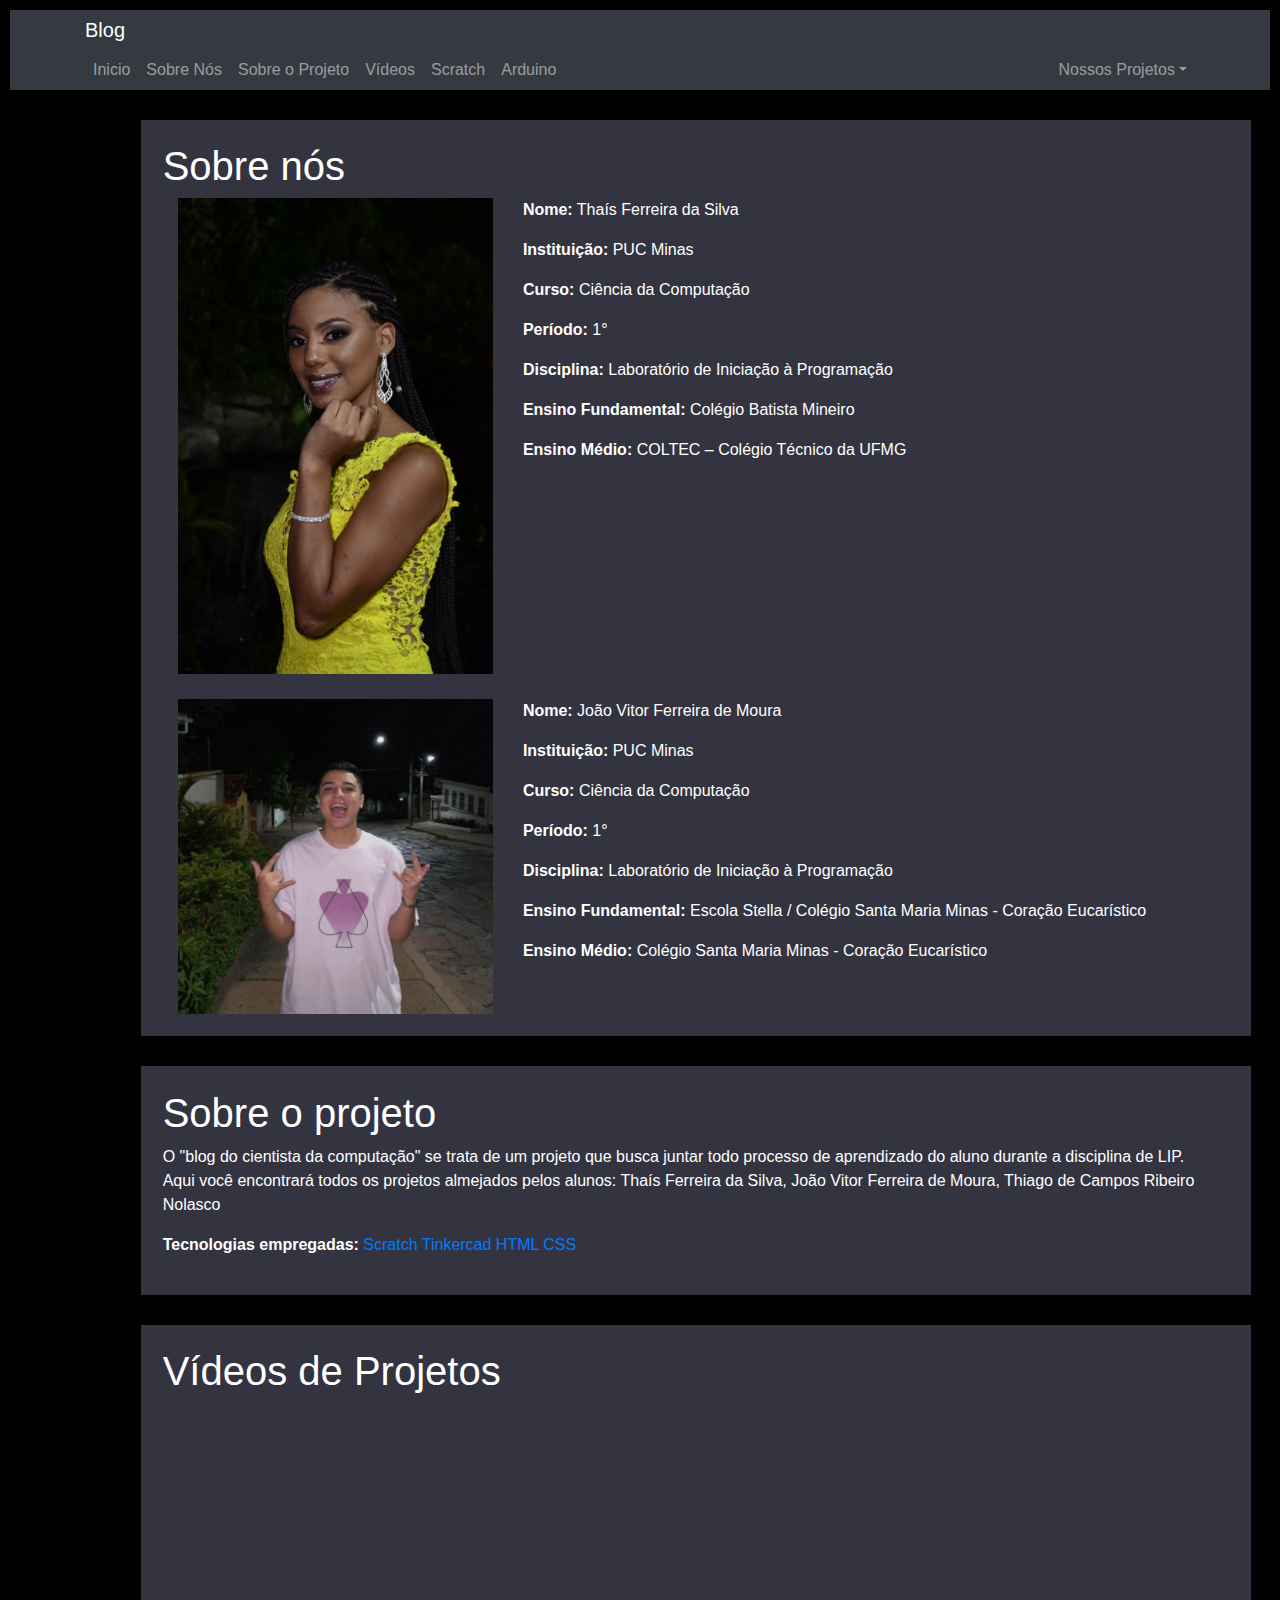
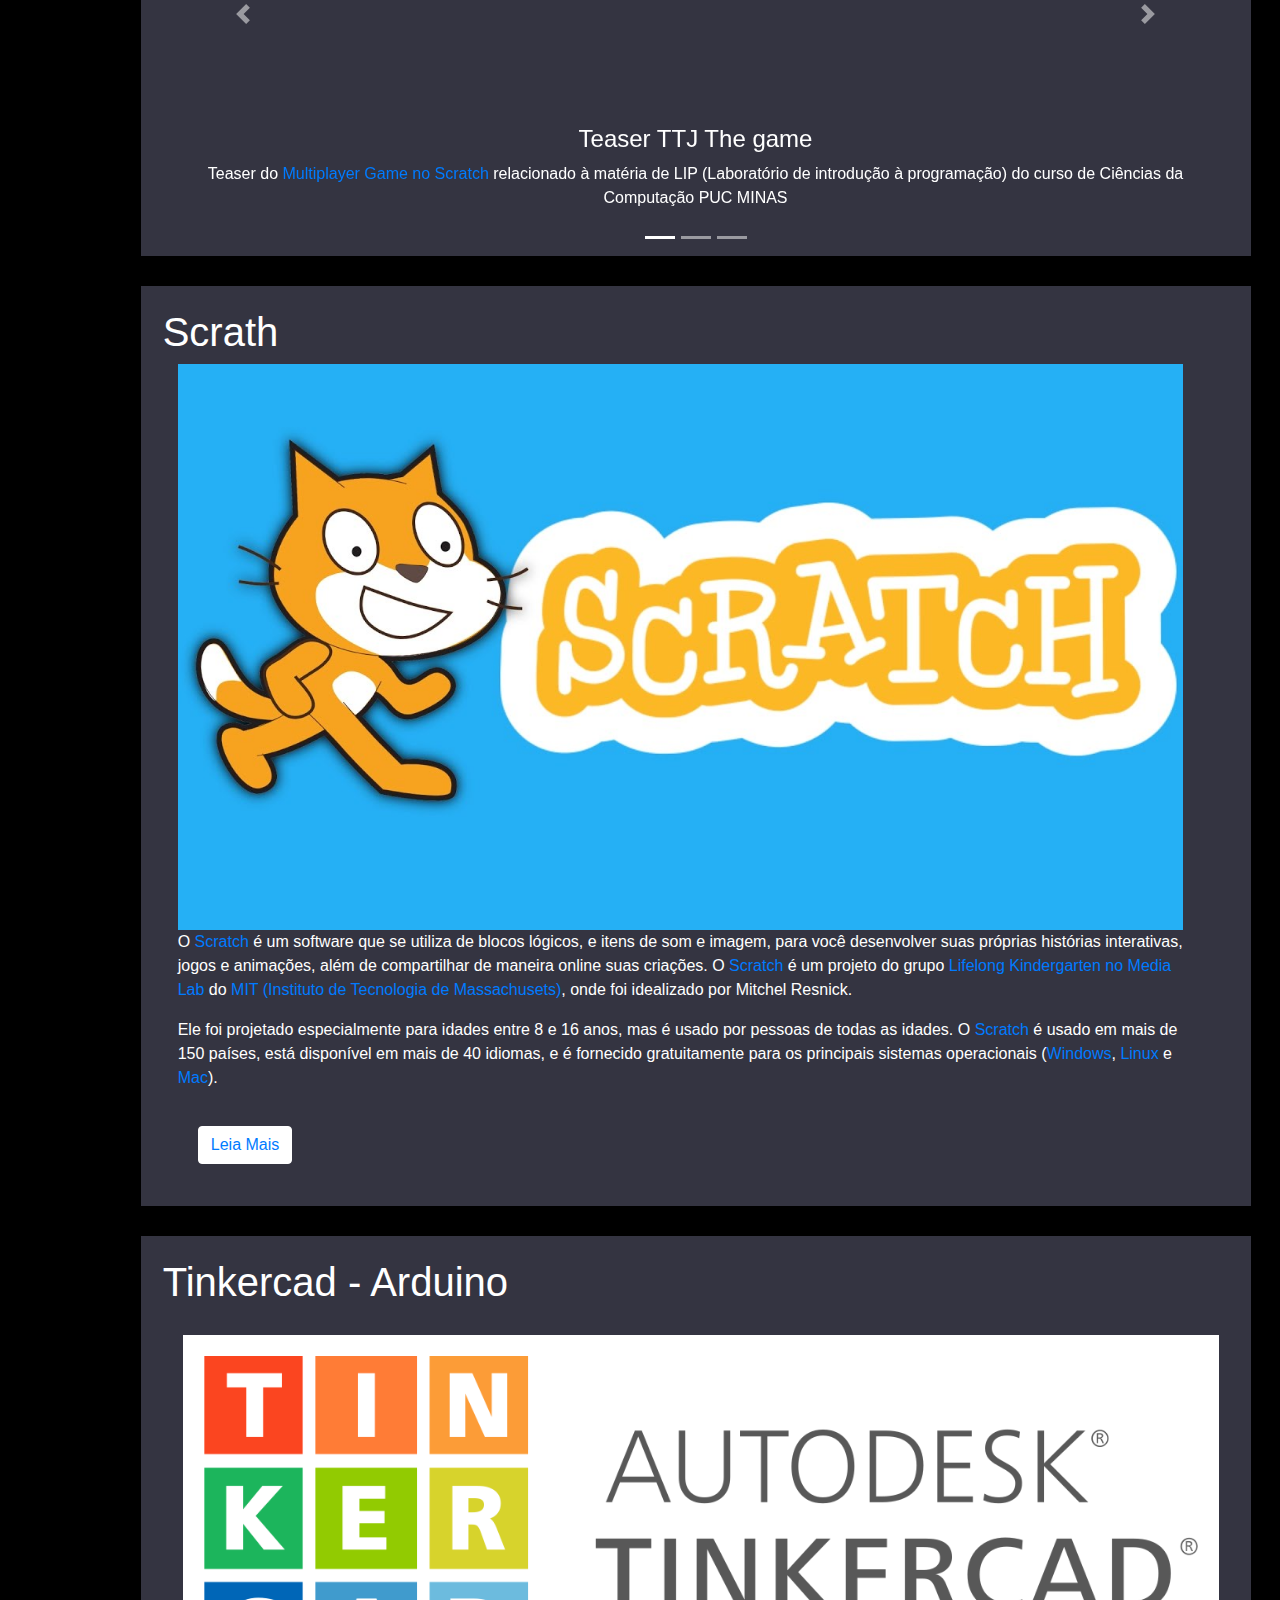
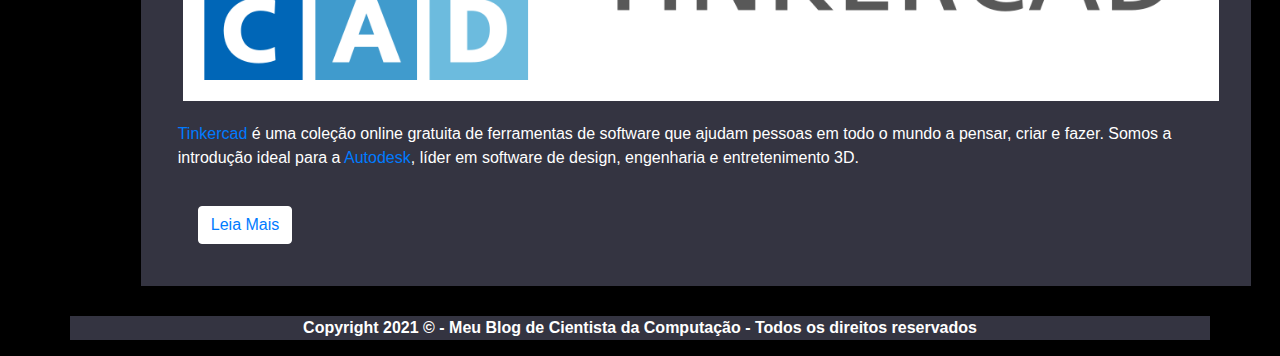
<file: index.html>
<!DOCTYPE html>

<html lang="pt-br">

<head>
    <!--Required metn tags-->
    <meta charset="utf-8">
    <meta name="viewport" content="width=device-width, initial-scale=1, shrink-to-fit=no">
    <title>Blog TTJ</title>

    <!--Bootstrap css-->
    <link rel="stylesheet" href="https://stackpath.bootstrapcdn.com/bootstrap/4.4.1/css/bootstrap.min.css"
        integrity="sha384-Vkoo8x4CGsO3+Hhxv8T/Q5PaXtkKtu6ug5TOeNV6gBiFeWPGFN9MuhOf23Q9Ifjh" crossorigin="anonymous">
    <link rel="stylesheet" href="//maxcdn.bootstrapcdn.com/font-awesome/4.3.0/css/font-awesome.min.css">
    <link rel="stylesheet" href="style.css">
</head>

<body>
    <header>
        <nav class="navbar-expand-lg navbar-dark bg-dark">
            <div class="container">
                <a class="navbar-brand h1 mb-0" href="index.html">Blog</a>
                <button class="navbar-toggler" type="button" data-toggle="collapse" data-target="#navbarSite">
                    <span class="navbar-toggler-icon"></span>
                </button>
                <div class="collapse navbar-collapse" id="navbarSite">
                    <ul class="navbar-nav mr-auto">
                        <li class="nav-item">
                            <a class="nav-link" href="./index.html">Inicio</a>
                        </li>
                        <li class="nav-item">
                            <a class="nav-link" href="#sm">Sobre Nós</a>
                        </li>
                        <li class="nav-item">
                            <a class="nav-link" href="#sp">Sobre o Projeto</a>
                        </li>
                        <li class="nav-item">
                            <a class="nav-link" href="#vp">Vídeos</a>
                        </li>
                        <li class="nav-item">
                            <a class="nav-link" href="#scratch">Scratch</a>
                        </li>
                        <li class="nav-item">
                            <a class="nav-link" href="#arduino">Arduino</a>
                        </li>
                    </ul>
                    <ul class="navbar-nav ml-auto">
                        <li class="nav-item dropdown">
                            <a class="nav-link dropdown-toggle" href="#" data-toggle="dropdown" id="navDrop">Nossos
                                Projetos</a>
                            <div class="dropdown-menu">
                                <a class="dropdown-item" href="./Scratch.html">Jogos Scratch</a>
                                <a class="dropdown-item" href="./Arduino.html">Tinkercad - Arduino</a>
                            </div>
                        </li>
                    </ul>
                </div>
            </div>
        </nav>

    </header>
    <main class="container main">

        <section id="sm" class="row area sobre-mim">
            <div class="row col-12">
                <h1>Sobre nós</h1>
            </div>
            <div class="row col-12">
                <div class="col-12 col-sm-6 col-md-4 col-lg-4" id = "thais">
                    <img src="./COL13_(8169).JPG" class="" alt="">
                </div>
                <div class="col-12 col-sm-6 col-md-8 col-lg-8" >
                    <p><b>Nome:</b> Thaís Ferreira da Silva</p>
                    <p><b>Instituição:</b> PUC Minas</p>
                    <p><b>Curso:</b> Ciência da Computação</p>
                    <p><b>Período:</b> 1°</p>
                    <p><b>Disciplina:</b> Laboratório de Iniciação à Programação</p>
                    <p><b>Ensino Fundamental:</b> Colégio Batista Mineiro</p>
                    <p><b>Ensino Médio:</b> COLTEC – Colégio Técnico da UFMG</p>
                </div>

                <div class="col-12 col-sm-6 col-md-4 col-lg-4" id = "jv">
                    <img src="./unknown.png" class="" alt="">
                </div>
                <div class="col-12 col-sm-6 col-md-8 col-lg-8" id = "jv">
                    <p><b>Nome:</b> João Vitor Ferreira de Moura</p>
                    <p><b>Instituição:</b> PUC Minas</p>
                    <p><b>Curso:</b> Ciência da Computação</p>
                    <p><b>Período:</b> 1°</p>
                    <p><b>Disciplina:</b> Laboratório de Iniciação à Programação</p>
                    <p><b>Ensino Fundamental:</b> Escola Stella / Colégio Santa Maria Minas - Coração Eucarístico</p>
                    <p><b>Ensino Médio:</b> Colégio Santa Maria Minas - Coração Eucarístico</p>
                </div>
            </div>
        </section>
        <section id="sp" class="row area sobre-projeto">
            <div class="row col-12">
                <h1>Sobre o projeto</h1>
            </div>
            <div class="row col-12">
                <p>O "blog do cientista da computação" se trata de um projeto que busca juntar todo processo de
                    aprendizado do aluno durante a disciplina de LIP. Aqui você encontrará todos os projetos almejados
                    pelos alunos: Thaís Ferreira da Silva, João Vitor Ferreira de Moura, Thiago de Campos Ribeiro Nolasco</p>
                <p><b>Tecnologias empregadas: </b><a target="_blank" href="https://scratch.mit.edu/">Scratch</a>
                    <a target="_blank" href="https://www.tinkercad.com/">Tinkercad</a>
                    <a target="_blank" href="https://www.w3schools.com/html/">HTML</a>
                    <a target="_blank" href="https://www.w3schools.com/css/">CSS</a>
                </p>
            </div>
        </section>
        <section id="vp" class="row area videos-projetos">
            <div class="row col-12">
                <h1>Vídeos de Projetos</h1>
            </div>
            <div id="carouselExampleIndicators" class="carousel slide" data-ride="carousel">
                <ol class="carousel-indicators">
                    <li data-target="#carouselExampleIndicators" data-slide-to="0" class="active"></li>
                    <li data-target="#carouselExampleIndicators" data-slide-to="1"></li>
                    <li data-target="#carouselExampleIndicators" data-slide-to="2"></li>
                </ol>
                <div class="carousel-inner">
                    <div class="carousel-item active">
                        <div class="row blocovideos">
                            <div class="col-12">
                                <iframe class="videos" width="560" height="315"
                                    src="https://www.youtube.com/embed/CgDjmtThaCI" title="YouTube video player"
                                    frameborder="0"
                                    allow="accelerometer; autoplay; clipboard-write; encrypted-media; gyroscope; picture-in-picture"
                                    allowfullscreen></iframe>
                            </div>
                            <div class="col-12">
                                <h4>Teaser TTJ The game</h4>
                                <p>Teaser do <a target="_blank" href="./Scratch.html">Multiplayer Game no Scratch</a> relacionado à matéria de LIP (Laboratório de introdução à programação) do curso de Ciências da Computação PUC MINAS</p>
                            </div>
                        </div>
                    </div>
                    <div class="carousel-item">
                        <div class="row blocovideos">
                            <div class="col-12">
                                <iframe class="videos" width="560" height="315"
                                    src="https://www.youtube.com/embed/a0dxNcaKP7w" title="YouTube video player"
                                    frameborder="0"
                                    allow="accelerometer; autoplay; clipboard-write; encrypted-media; gyroscope; picture-in-picture"
                                    allowfullscreen></iframe>
                            </div>
                            <div class="col-12">
                                <h4>Video documentação LIP</h4>
                                <p>Vídeo de documentação do <a target="_blank" href="./Scratch.html">Multiplayer Game no Scratch</a> relacionado à matéria de LIP (Laboratório de introdução à programação) do curso de Ciências da Computação PUC MINAS</p>
                            </div>
                        </div>
                    </div>
                    <div class="carousel-item">
                        <div class="row blocovideos">
                            <div class="col-12">
                                <iframe class="videos" width="560" height="315" src="https://www.youtube.com/embed/SozDPGb6OuI" title="YouTube video player" frameborder="0" allow="accelerometer; autoplay; clipboard-write; encrypted-media; gyroscope; picture-in-picture" allowfullscreen></iframe>
                            </div>
                            <div class="col-12">
                                <h4>Vídeo de divulgação - LIP - Trabalho Arduino Tinkercad</h4>
                                <p>Esse é um trabalho desenvolvido para a matéria de LIP ( Laboratório de Introdução a Computação ) do curso de Ciência da Computação da PUC MINAS. O vídeo mostra a etapa 01 do <a target="_blank" href="./Scratch.html">Roteito de Arduíno</a> que deve-se ser seguida de acordo com nosso planejamento.</p>
                            </div>
                        </div>
                    </div>
                </div>
                <a class="carousel-control-prev" href="#carouselExampleIndicators" role="button" data-slide="prev">
                    <span class="carousel-control-prev-icon" aria-hidden="true"></span>
                    <span class="sr-only">Previous</span>
                </a>
                <a class="carousel-control-next" href="#carouselExampleIndicators" role="button" data-slide="next">
                    <span class="carousel-control-next-icon" aria-hidden="true"></span>
                    <span class="sr-only">Next</span>
                </a>
            </div>
            <div class="row col-12">

            </div>
        </section>
        <section id="scratch" class="row area scratch">
            <div class="row col-12">
                <h1>Scrath</h1>
            </div>
            <div class="row col-12">
                <div class="col-12">
                    <img src="./scratch_logo.jpeg" class="" alt="">
                </div>
                <div class="col-12">
                    <p>O <a target="_blank" href="#">Scratch</a> é um software que se utiliza de blocos lógicos, e itens
                        de som e imagem, para você
                        desenvolver suas próprias histórias interativas, jogos e animações, além de compartilhar de
                        maneira online suas criações. O <a target="_blank" href="#">Scratch</a> é um projeto do grupo <a
                            target="_blank" href="#">Lifelong Kindergarten no Media Lab</a>
                        do <a target="_blank" href="#">MIT (Instituto de Tecnologia de Massachusets)</a>, onde foi
                        idealizado por <a target="_blank" href="#"></a>Mitchel Resnick.</p>
                    <p>Ele foi projetado especialmente para idades entre 8 e 16 anos, mas é usado por pessoas de todas
                        as idades. O <a target="_blank" href="#">Scratch</a> é usado em mais de 150 países, está
                        disponível em mais de 40 idiomas, e é
                        fornecido gratuitamente para os principais sistemas operacionais (<a target="_blank"
                            href="#">Windows</a>, <a target="_blank" href="#">Linux</a> e <a target="_blank"
                            href="#">Mac</a>).</p>
                    <button type="button" class="btn btn-secondary">
                        <a target="_blank" href="http://www.scratchbrasil.net.br/index.php/sobre-o-scratch.html">Leia
                            Mais</a>
                    </button>
                </div>
            </div>
        </section>
        <section id="arduino" class="row area arduino">
            <div class="row col-12">
                <h1>Tinkercad - Arduino</h1>
            </div>
            <div class="row col-12">
                <div class="col-12 img_tkc">
                    <img src="./1200px-Logo-tinkercad-wordmark.svg.png" class="" alt="">
                </div>
                <div class="col-12">
                    <p>‎‎<a target="_blank" href="https://scratch.mit.edu/">‎Tinkercad</a> é uma coleção online gratuita
                        de ferramentas de software que ajudam pessoas em todo o
                        mundo a pensar, criar e fazer. Somos a introdução ideal para a ‎‎<a target="_blank"
                            href="https://www.autodesk.com/">Autodesk</a>,‎‎ líder em software de design, engenharia e
                        entretenimento 3D.‎</p>
                    <button type="button" class="btn btn-secondary">
                        <a target="_blank" href="https://blog.tinkercad.com/">Leia Mais</a>
                    </button>
                </div>
            </div>
        </section>
    </main>

    <footer class="container footer">
        <p><b>Copyright 2021 © - Meu Blog de Cientista da Computação - Todos os direitos reservados</b></p>

    </footer>
    <script src="https://code.jquery.com/jquery-3.4.1.slim.min.js"
        integrity="sha384-J6qa4849blE2+poT4WnyKhv5vZF5SrPo0iEjwBvKU7imGFAV0wwj1yYfoRSJoZ+n"
        crossorigin="anonymous"></script>
    <script src="https://cdn.jsdelivr.net/npm/popper.js@1.16.0/dist/umd/popper.min.js"
        integrity="sha384-Q6E9RHvbIyZFJoft+2mJbHaEWldlvI9IOYy5n3zV9zzTtmI3UksdQRVvoxMfooAo"
        crossorigin="anonymous"></script>
    <script src="https://stackpath.bootstrapcdn.com/bootstrap/4.4.1/js/bootstrap.min.js"
        integrity="sha384-wfSDF2E50Y2D1uUdj0O3uMBJnjuUD4Ih7YwaYd1iqfktj0Uod8GCExl3Og8ifwB6"
        crossorigin="anonymous"></script>
</body>

</html>
</file>
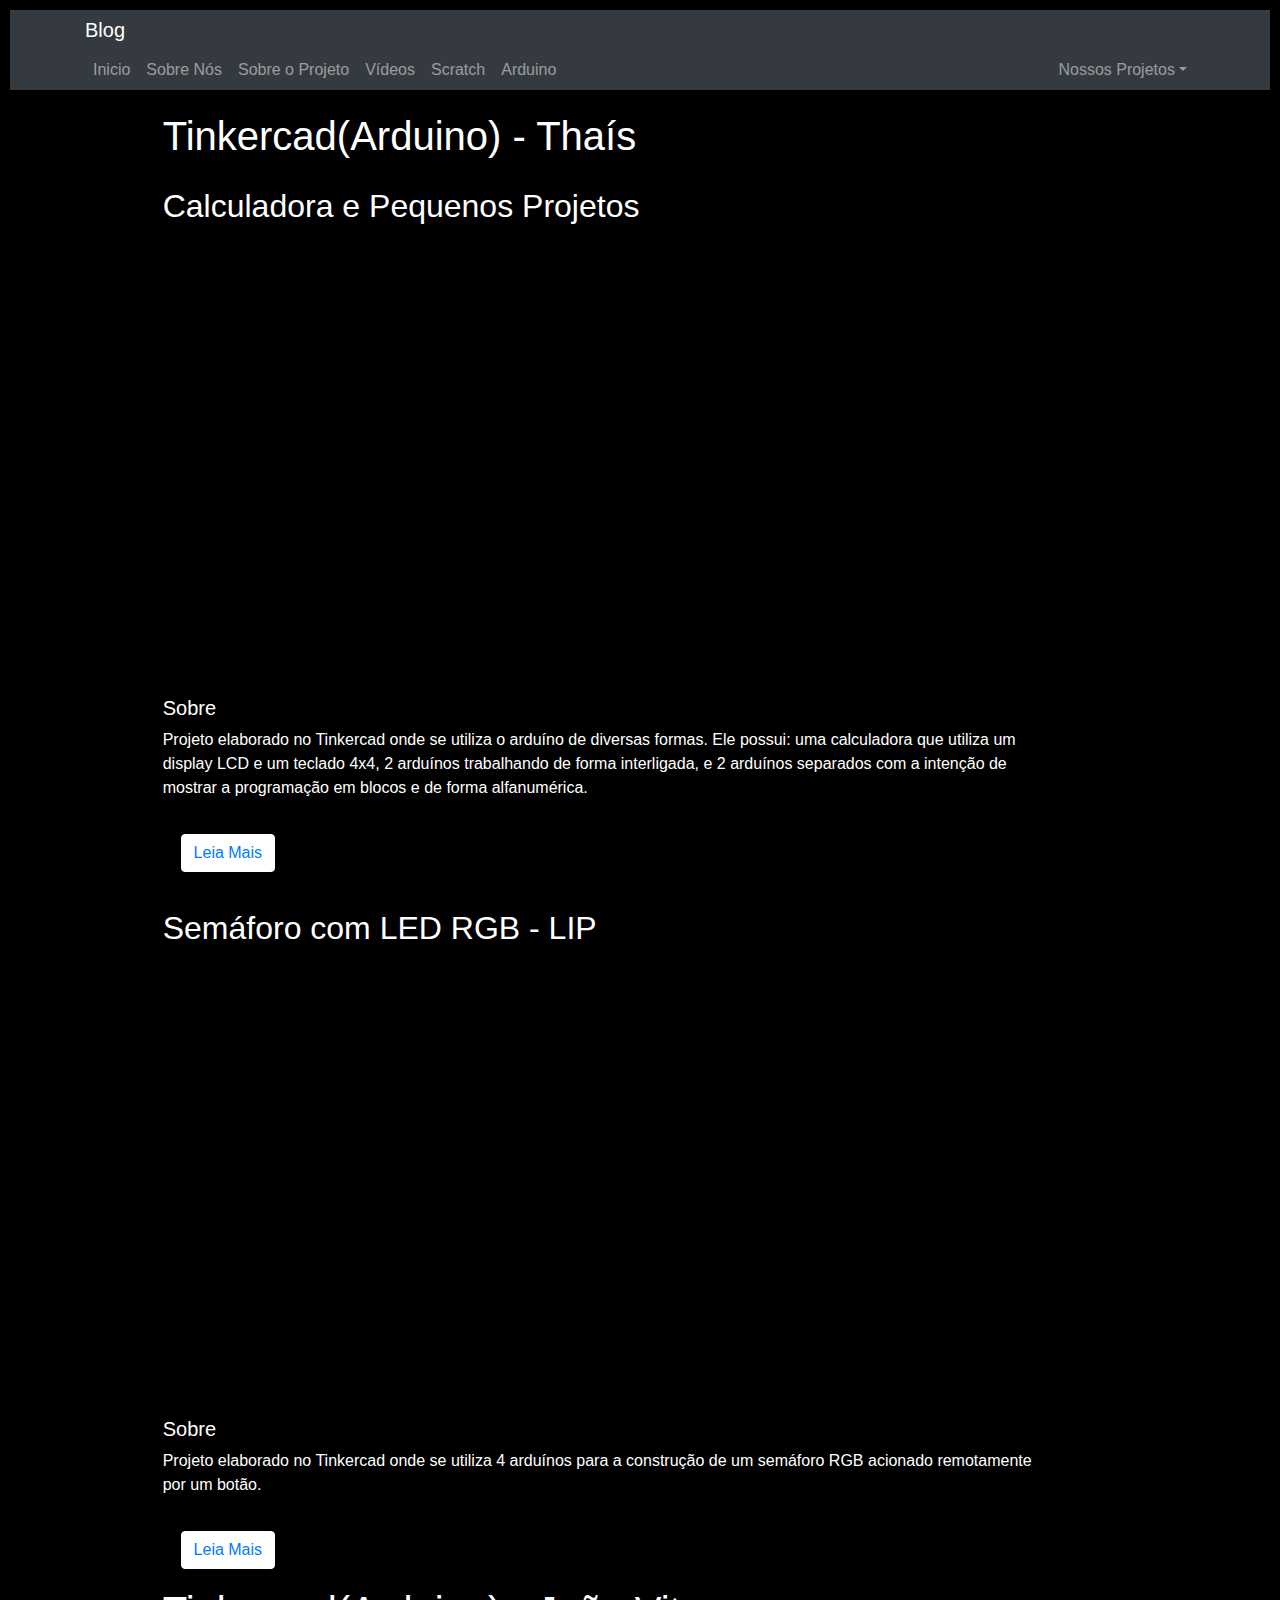
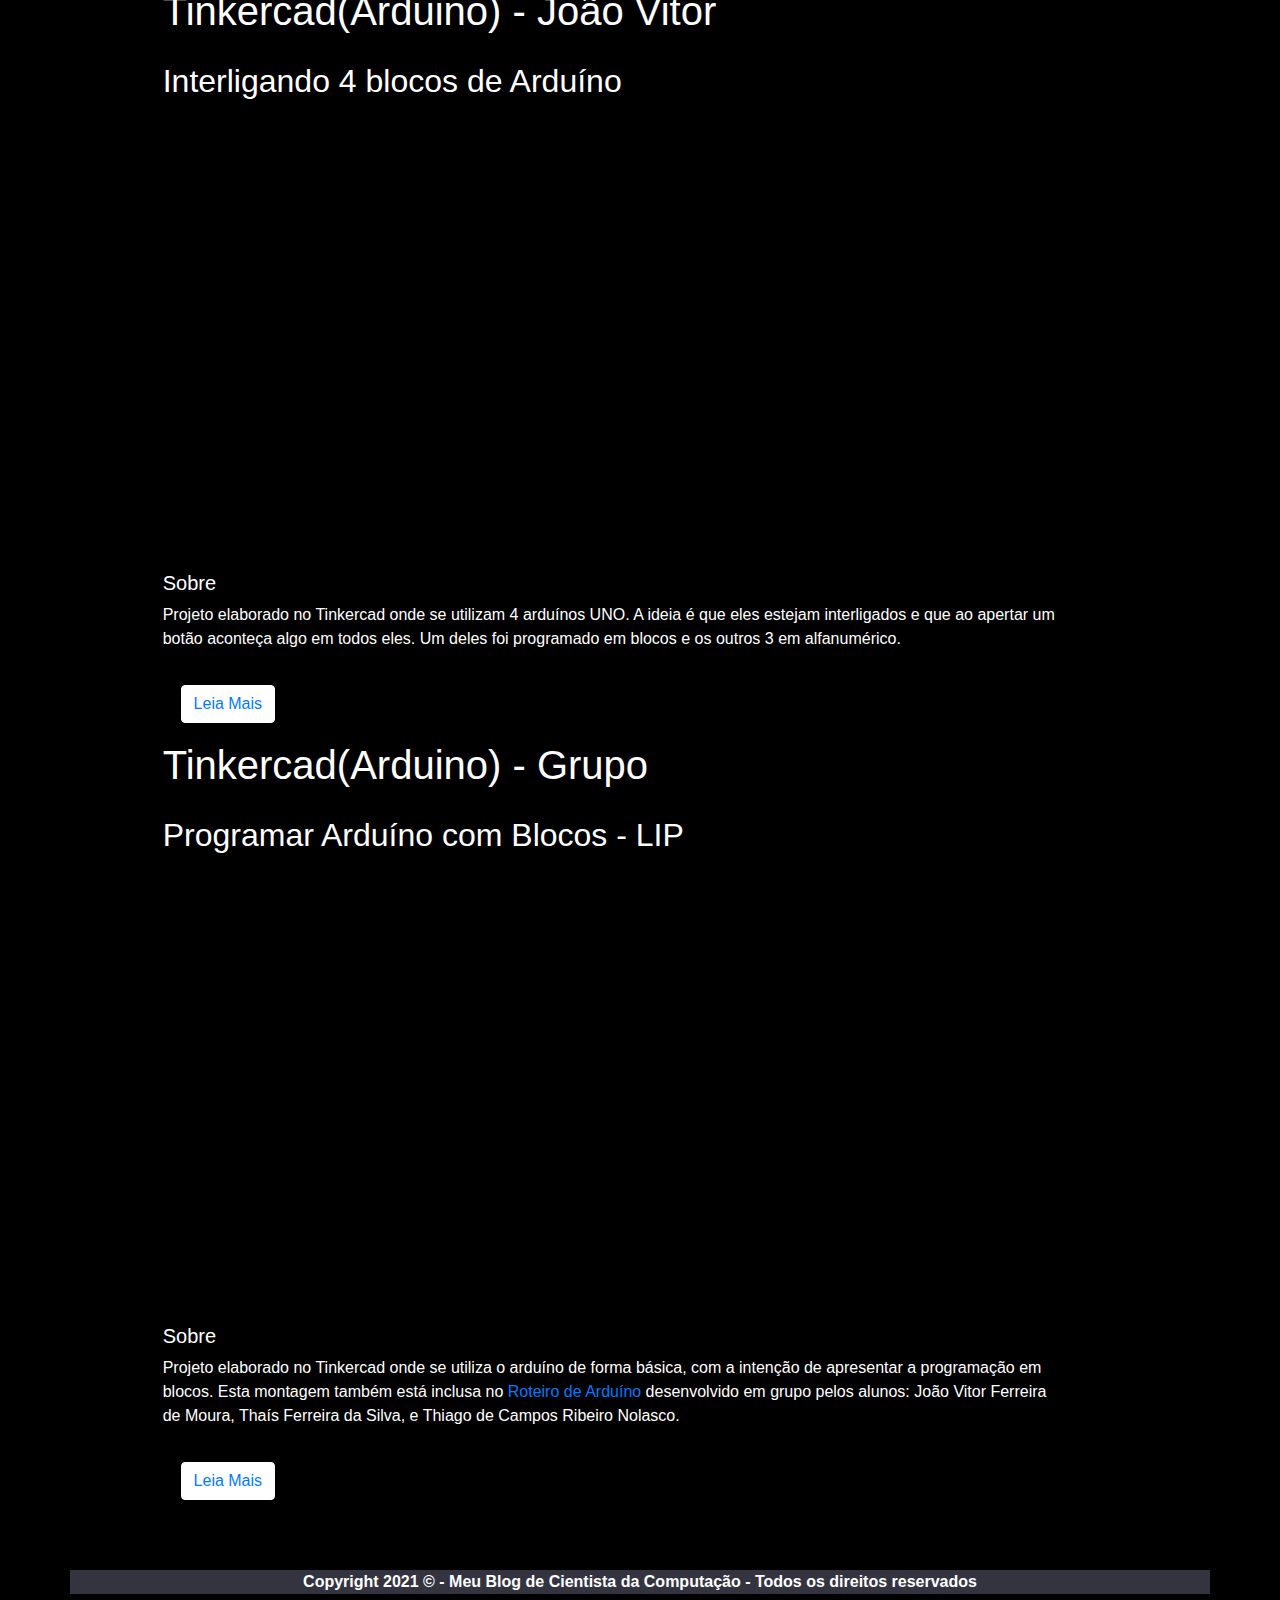
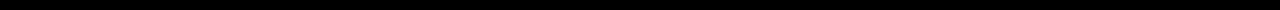
<file: Arduino.html>
<!DOCTYPE html>

<html lang="pt-br">

<head>
    <!--Required metn tags-->
    <meta charset="utf-8">
    <meta name="viewport" content="width=device-width, initial-scale=1, shrink-to-fit=no">
    <title>Blog TTJ</title>

    <!--Bootstrap css-->
    <link rel="stylesheet" href="https://stackpath.bootstrapcdn.com/bootstrap/4.4.1/css/bootstrap.min.css"
        integrity="sha384-Vkoo8x4CGsO3+Hhxv8T/Q5PaXtkKtu6ug5TOeNV6gBiFeWPGFN9MuhOf23Q9Ifjh" crossorigin="anonymous">
    <link rel="stylesheet" href="//maxcdn.bootstrapcdn.com/font-awesome/4.3.0/css/font-awesome.min.css">
    <link rel="stylesheet" href="styleArduino.css">
</head>

<body>
    <header>
        <nav class="navbar-expand-lg navbar-dark bg-dark">
            <div class="container">
                <a class="navbar-brand h1 mb-0" href="index.html">Blog</a>
                <button class="navbar-toggler" type="button" data-toggle="collapse" data-target="#navbarSite">
                    <span class="navbar-toggler-icon"></span>
                </button>
                <div class="collapse navbar-collapse" id="navbarSite">
                    <ul class="navbar-nav mr-auto">
                        <li class="nav-item">
                            <a class="nav-link" href="./index.html">Inicio</a>
                        </li>
                        <li class="nav-item">
                            <a class="nav-link" href="./index.html#sm">Sobre Nós</a>
                        </li>
                        <li class="nav-item">
                            <a class="nav-link" href="./index.html#sp">Sobre o Projeto</a>
                        </li>
                        <li class="nav-item">
                            <a class="nav-link" href="./index.html#vp">Vídeos</a>
                        </li>
                        <li class="nav-item">
                            <a class="nav-link" href="./index.html#scratch">Scratch</a>
                        </li>
                        <li class="nav-item">
                            <a class="nav-link" href="./index.html#arduino">Arduino</a>
                        </li>
                    </ul>
                    <ul class="navbar-nav ml-auto">
                        <li class="nav-item dropdown">
                            <a class="nav-link dropdown-toggle" href="#" data-toggle="dropdown" id="navDrop">Nossos
                                Projetos</a>
                            <div class="dropdown-menu">
                                <a class="dropdown-item" href="./Scratch.html">Jogos Scratch</a>
                                <a class="dropdown-item" href="./Arduino.html">Tinkercad - Arduino</a>
                            </div>
                        </li>
                    </ul>
                </div>
            </div>
        </nav>

    </header>
    <main class="container main">
        <section id="sm" class="row area jogos-arduino">
            <!--OS TREM DA THAIS-->
            <div class="row col-12">
                <h1>Tinkercad(Arduino) - Thaís </h1>
            </div>
            <div class="row col-12 jogo">
                <div>
                    <h2>Calculadora e Pequenos Projetos</h2>
                </div>
                <div class="row col-12 universeNightcore">
                    <iframe class="jogosArduino" width="725" height="453" src="https://www.tinkercad.com/embed/0y7onleOuNt?editbtn=1" frameborder="0" marginwidth="0" marginheight="0" scrolling="no"></iframe>
                </div>
                <div class="row col-12">
                    <h5>Sobre</h5>
                    <p>Projeto elaborado no Tinkercad onde se utiliza o arduíno de diversas formas. Ele possui: uma calculadora que utiliza um display LCD e um teclado 4x4, 2 arduínos trabalhando de forma interligada, e 2 arduínos separados com a intenção de mostrar a programação em blocos e de forma alfanumérica.</p>
                    <button type="button" class="btn btn-secondary">
                        <a target="_blank" href="https://www.tinkercad.com/things/0y7onleOuNt">Leia Mais</a>
                    </button>
                </div>
            </div>
            <div class="row col-12 jogo">
                <div>
                    <h2>Semáforo com LED RGB - LIP</h2>
                </div>
                <div class="row col-12 universeNightcore">
                    <iframe class="jogosArduino" width="725" height="453" src="https://www.tinkercad.com/embed/ePefjiupWxw?editbtn=1" frameborder="0" marginwidth="0" marginheight="0" scrolling="no"></iframe>
                </div>
                <div class="row col-12">
                    <h5>Sobre</h5>
                    <p>Projeto elaborado no Tinkercad onde se utiliza 4 arduínos para a construção de um semáforo RGB acionado remotamente por um botão.</p>
                    <button type="button" class="btn btn-secondary">
                        <a target="_blank" href="https://www.tinkercad.com/things/ePefjiupWxw">Leia Mais</a>
                    </button>
                </div>
            </div>
            
            <!--OS TREM DO JV-->
            <div class="row col-12">
                <h1>Tinkercad(Arduino) - João Vitor </h1>
            </div>
            <div class="row col-12 jogo">
                <div>
                    <h2>Interligando 4 blocos de Arduíno</h2>
                </div>
                <div class="row col-12 universeNightcore">
                    <iframe class="jogosArduino" width="725" height="453" src="https://www.tinkercad.com/embed/kLUaBjFPe6r?editbtn=1" frameborder="0" marginwidth="0" marginheight="0" scrolling="no"></iframe>
                </div>
                <div class="row col-12">
                    <h5>Sobre</h5>
                    <p>Projeto elaborado no Tinkercad onde se utilizam 4 arduínos UNO. A ideia é que eles estejam interligados e que ao apertar um botão aconteça algo em todos eles. Um deles foi programado em blocos e os outros 3 em alfanumérico.</p>
                    <button type="button" class="btn btn-secondary">
                        <a target="_blank" href="https://www.tinkercad.com/things/0y7onleOuNt">Leia Mais</a>
                    </button>
                </div>
            </div>
            <!--OS TREM DO THICO-->
            <!--OS TREM DO GRUPO-->
            <div class="row col-12">
                <h1>Tinkercad(Arduino) - Grupo </h1>
            </div>
            <div class="row col-12 jogo">
                <div>
                    <h2>Programar Arduíno com Blocos - LIP</h2>
                </div>
                <div class="row col-12 universeNightcore">
                    <iframe class="jogosArduino" width="725" height="453" src="https://www.tinkercad.com/embed/c59liBu7OZw?editbtn=1" frameborder="0" marginwidth="0" marginheight="0" scrolling="no"></iframe>
                </div>
                <div class="row col-12">
                    <h5>Sobre</h5>
                    <p>Projeto elaborado no Tinkercad onde se utiliza o arduíno de forma básica, com a intenção de apresentar a programação em blocos.  Esta montagem também está inclusa no <a href="./Roteiro LIP.pdf" rel="next" target="_target"> Roteiro de Arduíno</a> desenvolvido em grupo pelos alunos: João Vitor Ferreira de Moura, Thaís Ferreira da Silva, e Thiago de Campos Ribeiro Nolasco.</p>
                    <button type="button" class="btn btn-secondary">
                        <a target="_blank" href="https://www.tinkercad.com/things/c59liBu7OZw">Leia Mais</a>
                    </button>
                </div>
            </div>

            
        </section>
    </main>

    <footer class="container footer">
        <p><b>Copyright 2021 © - Meu Blog de Cientista da Computação - Todos os direitos reservados</b></p>

    </footer>
    <script src="https://code.jquery.com/jquery-3.4.1.slim.min.js"
        integrity="sha384-J6qa4849blE2+poT4WnyKhv5vZF5SrPo0iEjwBvKU7imGFAV0wwj1yYfoRSJoZ+n"
        crossorigin="anonymous"></script>
    <script src="https://cdn.jsdelivr.net/npm/popper.js@1.16.0/dist/umd/popper.min.js"
        integrity="sha384-Q6E9RHvbIyZFJoft+2mJbHaEWldlvI9IOYy5n3zV9zzTtmI3UksdQRVvoxMfooAo"
        crossorigin="anonymous"></script>
    <script src="https://stackpath.bootstrapcdn.com/bootstrap/4.4.1/js/bootstrap.min.js"
        integrity="sha384-wfSDF2E50Y2D1uUdj0O3uMBJnjuUD4Ih7YwaYd1iqfktj0Uod8GCExl3Og8ifwB6"
        crossorigin="anonymous"></script>
</body>

</html>
</file>
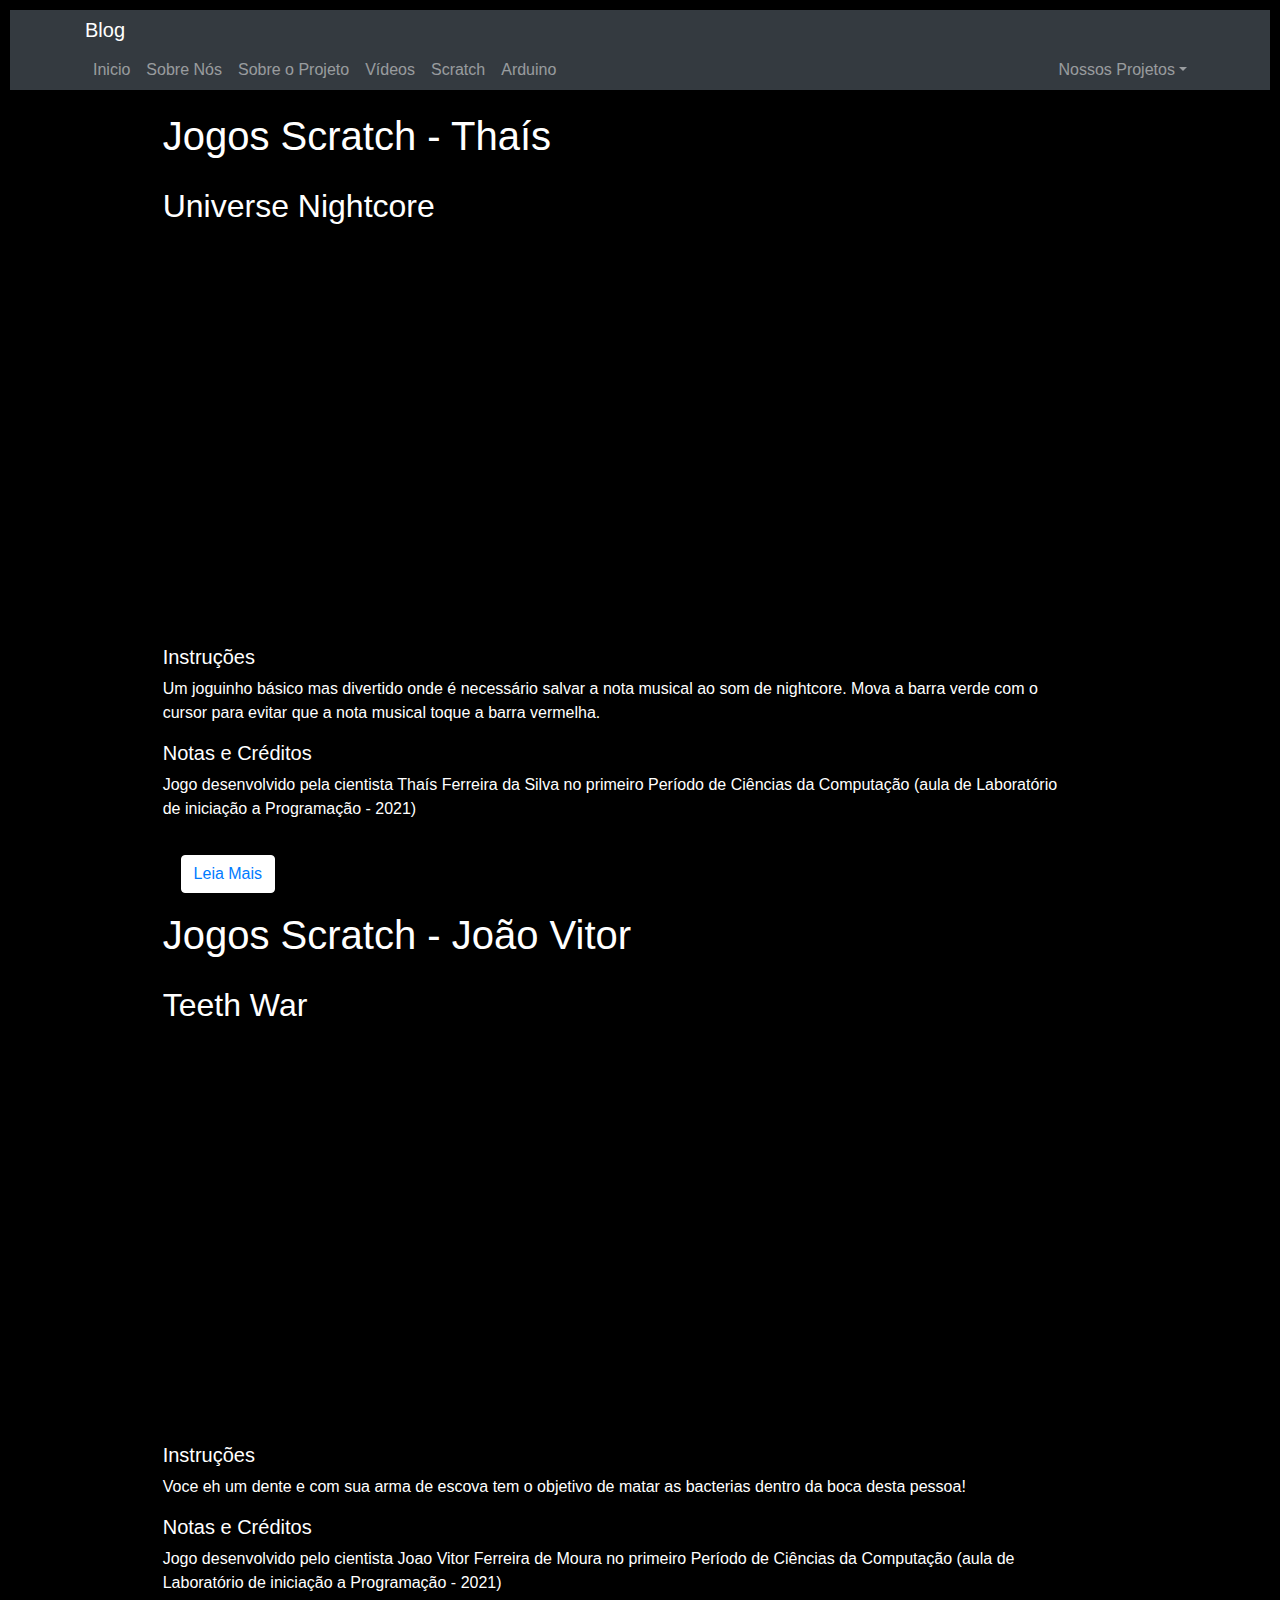
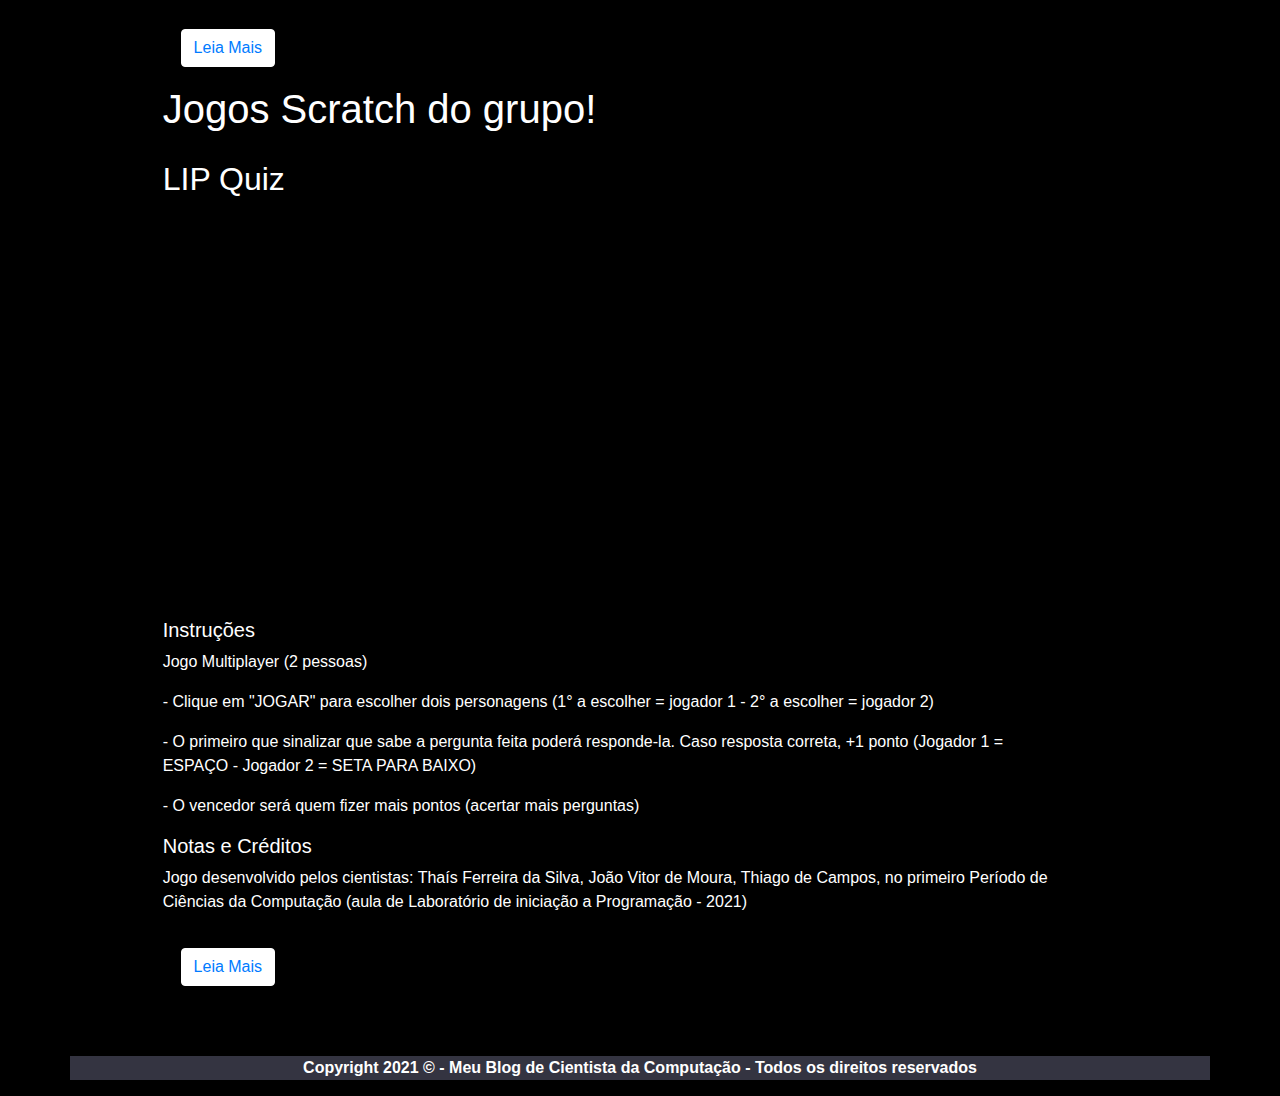
<file: Scratch.html>
<!DOCTYPE html>

<html lang="pt-br">

<head>
    <!--Required metn tags-->
    <meta charset="utf-8">
    <meta name="viewport" content="width=device-width, initial-scale=1, shrink-to-fit=no">
    <title>Blog TTJ</title>

    <!--Bootstrap css-->
    <link rel="stylesheet" href="https://stackpath.bootstrapcdn.com/bootstrap/4.4.1/css/bootstrap.min.css"
        integrity="sha384-Vkoo8x4CGsO3+Hhxv8T/Q5PaXtkKtu6ug5TOeNV6gBiFeWPGFN9MuhOf23Q9Ifjh" crossorigin="anonymous">
    <link rel="stylesheet" href="//maxcdn.bootstrapcdn.com/font-awesome/4.3.0/css/font-awesome.min.css">
    <link rel="stylesheet" href="styleScratch.css">
</head>

<body>
    <header>
        <nav class="navbar-expand-lg navbar-dark bg-dark">
            <div class="container">
                <a class="navbar-brand h1 mb-0" href="index.html">Blog</a>
                <button class="navbar-toggler" type="button" data-toggle="collapse" data-target="#navbarSite">
                    <span class="navbar-toggler-icon"></span>
                </button>
                <div class="collapse navbar-collapse" id="navbarSite">
                    <ul class="navbar-nav mr-auto">
                        <li class="nav-item">
                            <a class="nav-link" href="./index.html">Inicio</a>
                        </li>
                        <li class="nav-item">
                            <a class="nav-link" href="./index.html#sm">Sobre Nós</a>
                        </li>
                        <li class="nav-item">
                            <a class="nav-link" href="./index.html#sp">Sobre o Projeto</a>
                        </li>
                        <li class="nav-item">
                            <a class="nav-link" href="./index.html#vp">Vídeos</a>
                        </li>
                        <li class="nav-item">
                            <a class="nav-link" href="./index.html#scratch">Scratch</a>
                        </li>
                        <li class="nav-item">
                            <a class="nav-link" href="./index.html#arduino">Arduino</a>
                        </li>
                    </ul>
                    <ul class="navbar-nav ml-auto">
                        <li class="nav-item dropdown">
                            <a class="nav-link dropdown-toggle" href="#" data-toggle="dropdown" id="navDrop">Nossos
                                Projetos</a>
                            <div class="dropdown-menu">
                                <a class="dropdown-item" href="./Scratch.html">Jogos Scratch</a>
                                <a class="dropdown-item" href="./Arduino.html">Tinkercad - Arduino</a>
                            </div>
                        </li>
                    </ul>
                </div>
            </div>
        </nav>

    </header>
    <main class="container main">

        <section id="sm" class="row area jogos-scratch">
            <!---JOGOS DA THAIS-->
            <div class="row col-12">
                <h1>Jogos Scratch - Thaís</h1>
            </div>
            <div class="row col-12 jogo">
                <div>
                    <h2>Universe Nightcore</h2>
                </div>
                <div class="row col-12 universeNightcore">
                    <iframe class="jogoscratch" src="https://scratch.mit.edu/projects/500669778/embed" allowtransparency="true" width="485" height="402" frameborder="0" scrolling="no" allowfullscreen></iframe>
                </div>
                <div class="row col-12">
                    <h5>Instruções</h5>
                    <p>Um joguinho básico mas divertido onde é necessário salvar a nota musical ao som de nightcore.
                        Mova a barra verde com o cursor para evitar que a nota musical toque a barra vermelha.</p>
                    <h5>Notas e Créditos</h5>
                    <p>Jogo desenvolvido pela cientista Thaís Ferreira da Silva no primeiro Período de Ciências da Computação (aula de Laboratório de iniciação a Programação - 2021)</p>
                    <button type="button" class="btn btn-secondary">
                        <a target="_blank" href="https://scratch.mit.edu/projects/500669778">Leia Mais</a>
                    </button>
                </div>
            </div>
            
            <!---JOGOS DO JV-->
            <div class="row col-12">
                <h1>Jogos Scratch - João Vitor</h1>
            </div>
            <div class="row col-12 jogo">
                <div>
                    <h2>Teeth War</h2>
                </div>
                <div class="row col-12 universeNightcore">
                    <iframe class="jogoscratch" src="https://scratch.mit.edu/projects/507743536/embed" allowtransparency="true" width="485" height="402" frameborder="0" scrolling="no" allowfullscreen></iframe>
                </div>
                <div class="row col-12">
                    <h5>Instruções</h5>
                    <p>Voce eh um dente e com sua arma de escova tem o objetivo de matar as bacterias dentro da boca desta pessoa!</p>
                    <h5>Notas e Créditos</h5>
                    <p>Jogo desenvolvido pelo cientista Joao Vitor Ferreira de Moura no primeiro Período de Ciências da Computação (aula de Laboratório de iniciação a Programação - 2021)</p>
                    <button type="button" class="btn btn-secondary">
                        <a target="_blank" href="https://scratch.mit.edu/projects/507743536/">Leia Mais</a>
                    </button>
                </div>
            </div>
            <!--JOGOS DO THICO-->

            <!--JOGOS DO GRUPO-->
            <div class="row col-12">
                <h1>Jogos Scratch do grupo!</h1>
            </div>
            <div class="row col-12 jogo">
                <div>
                    <h2>LIP Quiz</h2>
                </div>
                <div class="row col-12 universeNightcore">
                    <iframe class="jogoscratch" src="https://scratch.mit.edu/projects/529740088/embed" allowtransparency="true" width="485" height="402" frameborder="0" scrolling="no" allowfullscreen></iframe>
                </div>
                <div class="row col-12">
                    <h5>Instruções</h5>
                    <div>
                        <p>Jogo Multiplayer (2 pessoas)</p>
                        <p>- Clique em "JOGAR" para escolher dois personagens (1° a escolher = jogador 1 - 2° a escolher = jogador 2)</p>
                        <p>- O primeiro que sinalizar que sabe a pergunta feita poderá responde-la. Caso resposta correta, +1 ponto (Jogador 1 = ESPAÇO - Jogador 2 = SETA PARA BAIXO)</p>
                        <p>- O vencedor será quem fizer mais pontos (acertar mais perguntas)</p>
                    </div>
                    <h5>Notas e Créditos</h5>
                    <p>Jogo desenvolvido pelos cientistas: Thaís Ferreira da Silva, João Vitor de Moura, Thiago de Campos, no primeiro Período de Ciências da Computação (aula de Laboratório de iniciação a Programação - 2021)</p>
                    <button type="button" class="btn btn-secondary">
                        <a target="_blank" href="https://scratch.mit.edu/projects/529740088">Leia Mais</a>
                    </button>
                </div>
            </div>
        </section>
    </main>

    <footer class="container footer">
        <p><b>Copyright 2021 © - Meu Blog de Cientista da Computação - Todos os direitos reservados</b></p>

    </footer>
    <script src="https://code.jquery.com/jquery-3.4.1.slim.min.js"
        integrity="sha384-J6qa4849blE2+poT4WnyKhv5vZF5SrPo0iEjwBvKU7imGFAV0wwj1yYfoRSJoZ+n"
        crossorigin="anonymous"></script>
    <script src="https://cdn.jsdelivr.net/npm/popper.js@1.16.0/dist/umd/popper.min.js"
        integrity="sha384-Q6E9RHvbIyZFJoft+2mJbHaEWldlvI9IOYy5n3zV9zzTtmI3UksdQRVvoxMfooAo"
        crossorigin="anonymous"></script>
    <script src="https://stackpath.bootstrapcdn.com/bootstrap/4.4.1/js/bootstrap.min.js"
        integrity="sha384-wfSDF2E50Y2D1uUdj0O3uMBJnjuUD4Ih7YwaYd1iqfktj0Uod8GCExl3Og8ifwB6"
        crossorigin="anonymous"></script>
</body>

</html>
</file>
<file: style.css>
/*Geral============================================================*/
body{
    background-color:black;
    color: white;
    padding: 0px;
    margin: 10px;
}
.area{
    margin-top: 30px;
    margin: 0 5%;
    padding: 2%;
}
h1{
    margin-top: 0;
}
.btn-secondary{
    margin: 2%;
    background-color: white;
    border-color: white;
}

/*Navbar============================================================*/


/*Sobre Mim============================================================*/

.sobre-mim{
    background-color: rgb(52, 52, 65);
    margin-top: 30px;
    width: 100%;
}
.sobre-mim img{
    width: 100%;
}

#jv{
    padding-top: 25px;
}

/*Sobre o projeto============================================================*/
.sobre-projeto{
    background-color: rgb(52, 52, 65);
    margin-top: 30px;
    width: 100%;
}

/*Videos de Projetos============================================================*/
.videos-projetos{
    background-color: rgb(52, 52, 65);
    margin-top: 30px;
    padding-bottom: 30px;
    width: 100%;
    text-align: center;
}
.videos{
    width: 100%;
    max-width: 500px;
}
.carousel-indicators{
    top: 100%;
}

/*Scrath============================================================*/
.scratch img{
    width: 100%;
}
.scratch{
    background-color: rgb(52, 52, 65);
    margin-top: 30px;
    width: 100%;
}

/*Arduino============================================================*/
.arduino img{
    width: 100%;
}
.arduino{
    background-color: rgb(52, 52, 65);
    margin-top: 30px;
    width: 100%;
}
.img_tkc{
    background-color: white;
    padding: 2%;
    margin: 2%;
}


/*Rodapé============================================================*/
.footer{
    background-color: rgb(52, 52, 65);
    margin-top: 30px;
    text-align: center;
}

/*============================================================*/
</file>
<file: styleArduino.css>
/*Geral============================================================*/
body{
    background-color:black;
    color: white;
    padding: 0px;
    margin: 10px;
}
.area{
    margin-top: 30px;
    margin: 0 5%;
    padding: 2%;
}
h1{
    margin-top: 0;
}

/*jogos============================================================*/
.universeNightcore{
    margin-right: 2%;
    margin-bottom: 1%;
}
.jogo{
    margin-top: 2%;
}
.jogosArduino{
    width: 100%;
}
.btn-secondary{
    margin: 2%;
    background-color: white;
    border-color: white;
}

/*Rodapé============================================================*/
.footer{
    background-color: rgb(52, 52, 65);
    margin-top: 30px;
    text-align: center;
}

/*============================================================*/
</file>
<file: styleScratch.css>
/*Geral============================================================*/
body{
    background-color:black;
    color: white;
    padding: 0px;
    margin: 10px;
}
.area{
    margin-top: 30px;
    margin: 0 5%;
    padding: 2%;
}
h1{
    margin-top: 0;
}

/*jogos============================================================*/
.universeNightcore{
    margin-right: 2%;
    margin-bottom: 1%;
}
.jogo{
    margin-top: 2%;
}
.jogoscratch{
    width: 100%;
}
.btn-secondary{
    margin: 2%;
    background-color: white;
    border-color: white;
}

/*Rodapé============================================================*/
.footer{
    background-color: rgb(52, 52, 65);
    margin-top: 30px;
    text-align: center;
}

/*============================================================*/
</file>
